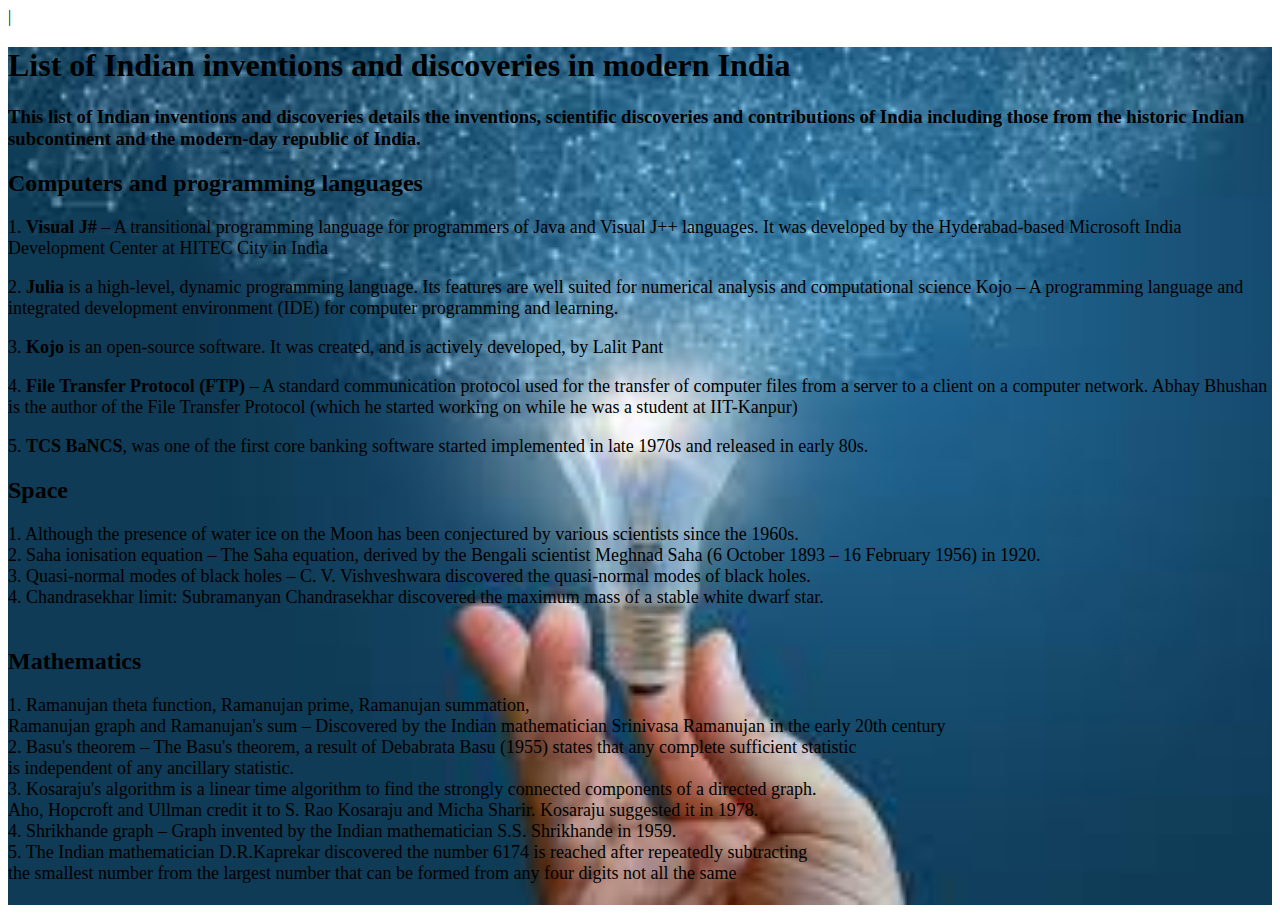
<file: inventions.html>
<!DOCTYPE html>
<html lang="en">
<head>
	<meta charset="UTF-8">
	<meta name="viewport" content="width=device-width, initial-scale=1.0">
	<title>INVENTIONS</title>
    <link rel="stylesheet" href="invention.css">
</head>
<body>
	|<div>
        <h1>List of Indian inventions and discoveries in modern India</h1>
        <h3>This list of Indian inventions and discoveries details the inventions, 
        scientific discoveries and contributions of India
         including those from the historic Indian subcontinent and the modern-day republic of India.</h3>
        <h2>Computers and programming languages</h2> 
        <p> 1. <b>Visual J#</b> – A transitional programming language for programmers of Java and Visual J++ languages.
          It was developed by the Hyderabad-based Microsoft India Development Center at HITEC City in India</p>
        <p>2. <b>Julia </b>is a high-level, dynamic programming language. Its features are well suited for numerical analysis and computational science Kojo –
             A programming language and integrated development environment (IDE) for computer programming and learning.
        <p>3. <b>Kojo</b> is an open-source software. It was created, and is actively developed, by Lalit Pant</p>
        <p>4. <b>File Transfer Protocol (FTP) </b>– A standard communication protocol used for the transfer of computer files from a server to a client on a computer network. 
            Abhay Bhushan is the author of the File Transfer Protocol (which he started working on while he was a student at IIT-Kanpur)</p>
        <p>5. <b>TCS BaNCS</b>, was one of the first core banking software started implemented in late 1970s and released in early 80s. </p>
        <h2>Space</h2>
        <pre>1. Although the presence of water ice on the Moon has been conjectured by various scientists since the 1960s.
2. Saha ionisation equation – The Saha equation, derived by the Bengali scientist Meghnad Saha (6 October 1893 – 16 February 1956) in 1920.
3. Quasi-normal modes of black holes – C. V. Vishveshwara discovered the quasi-normal modes of black holes.
4. Chandrasekhar limit: Subramanyan Chandrasekhar discovered the maximum mass of a stable white dwarf star.
        </pre>
        <h2>Mathematics</h2>
        <pre>1. Ramanujan theta function, Ramanujan prime, Ramanujan summation,
Ramanujan graph and Ramanujan's sum – Discovered by the Indian mathematician Srinivasa Ramanujan in the early 20th century
2. Basu's theorem – The Basu's theorem, a result of Debabrata Basu (1955) states that any complete sufficient statistic
is independent of any ancillary statistic.
3. Kosaraju's algorithm is a linear time algorithm to find the strongly connected components of a directed graph. 
Aho, Hopcroft and Ullman credit it to S. Rao Kosaraju and Micha Sharir. Kosaraju suggested it in 1978.
4. Shrikhande graph – Graph invented by the Indian mathematician S.S. Shrikhande in 1959.
5. The Indian mathematician D.R.Kaprekar discovered the number 6174 is reached after repeatedly subtracting
the smallest number from the largest number that can be formed from any four digits not all the same
        </pre>
    </div>
</body>
</html>
</file>
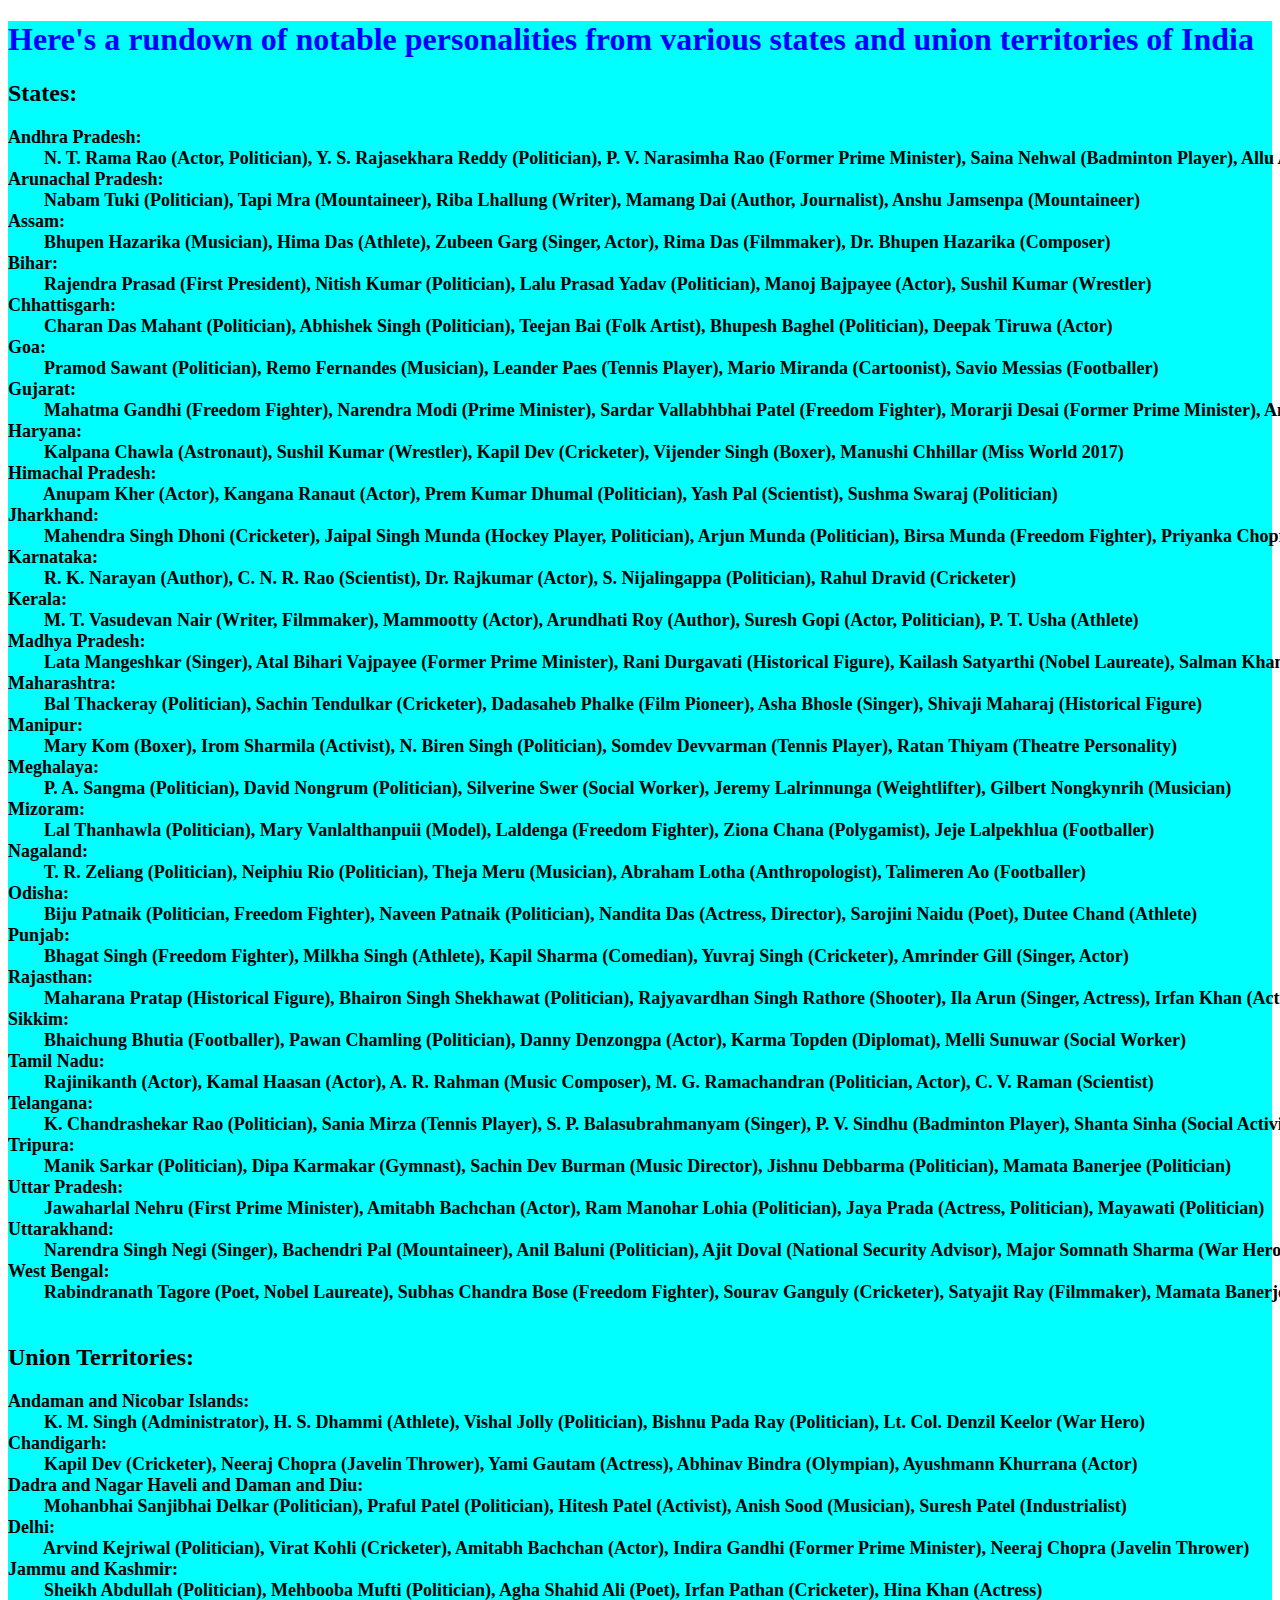
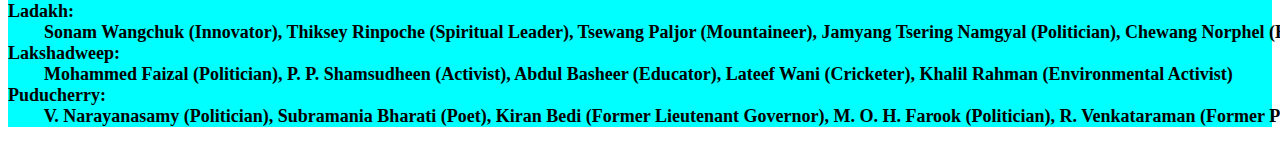
<file: pp.html>
<!DOCTYPE html>
<html lang="en">
<head>
    <meta charset="UTF-8">
    <meta name="viewport" content="width=device-width, initial-scale=1.0">
    <title>POPURAL PERSONALITIES</title>
    <link rel="stylesheet" href="pp.css">
</head>
<body>
    <div>
    <h1>Here's a rundown of notable personalities from various states and union territories of India</h1>
    <h2>States:</h2>
    <b><pre>Andhra Pradesh:
        N. T. Rama Rao (Actor, Politician), Y. S. Rajasekhara Reddy (Politician), P. V. Narasimha Rao (Former Prime Minister), Saina Nehwal (Badminton Player), Allu Arjun (Actor)
Arunachal Pradesh:
        Nabam Tuki (Politician), Tapi Mra (Mountaineer), Riba Lhallung (Writer), Mamang Dai (Author, Journalist), Anshu Jamsenpa (Mountaineer)
Assam:
        Bhupen Hazarika (Musician), Hima Das (Athlete), Zubeen Garg (Singer, Actor), Rima Das (Filmmaker), Dr. Bhupen Hazarika (Composer)
Bihar:
        Rajendra Prasad (First President), Nitish Kumar (Politician), Lalu Prasad Yadav (Politician), Manoj Bajpayee (Actor), Sushil Kumar (Wrestler)
Chhattisgarh:
        Charan Das Mahant (Politician), Abhishek Singh (Politician), Teejan Bai (Folk Artist), Bhupesh Baghel (Politician), Deepak Tiruwa (Actor)
Goa:
        Pramod Sawant (Politician), Remo Fernandes (Musician), Leander Paes (Tennis Player), Mario Miranda (Cartoonist), Savio Messias (Footballer)
Gujarat:
        Mahatma Gandhi (Freedom Fighter), Narendra Modi (Prime Minister), Sardar Vallabhbhai Patel (Freedom Fighter), Morarji Desai (Former Prime Minister), Amitabh Bachchan (Actor)
Haryana:
        Kalpana Chawla (Astronaut), Sushil Kumar (Wrestler), Kapil Dev (Cricketer), Vijender Singh (Boxer), Manushi Chhillar (Miss World 2017)
Himachal Pradesh:
        Anupam Kher (Actor), Kangana Ranaut (Actor), Prem Kumar Dhumal (Politician), Yash Pal (Scientist), Sushma Swaraj (Politician)
Jharkhand:
        Mahendra Singh Dhoni (Cricketer), Jaipal Singh Munda (Hockey Player, Politician), Arjun Munda (Politician), Birsa Munda (Freedom Fighter), Priyanka Chopra (Actress)
Karnataka:
        R. K. Narayan (Author), C. N. R. Rao (Scientist), Dr. Rajkumar (Actor), S. Nijalingappa (Politician), Rahul Dravid (Cricketer)
Kerala:
        M. T. Vasudevan Nair (Writer, Filmmaker), Mammootty (Actor), Arundhati Roy (Author), Suresh Gopi (Actor, Politician), P. T. Usha (Athlete)
Madhya Pradesh:
        Lata Mangeshkar (Singer), Atal Bihari Vajpayee (Former Prime Minister), Rani Durgavati (Historical Figure), Kailash Satyarthi (Nobel Laureate), Salman Khan (Actor)
Maharashtra:
        Bal Thackeray (Politician), Sachin Tendulkar (Cricketer), Dadasaheb Phalke (Film Pioneer), Asha Bhosle (Singer), Shivaji Maharaj (Historical Figure)
Manipur:
        Mary Kom (Boxer), Irom Sharmila (Activist), N. Biren Singh (Politician), Somdev Devvarman (Tennis Player), Ratan Thiyam (Theatre Personality)
Meghalaya:
        P. A. Sangma (Politician), David Nongrum (Politician), Silverine Swer (Social Worker), Jeremy Lalrinnunga (Weightlifter), Gilbert Nongkynrih (Musician)
Mizoram:
        Lal Thanhawla (Politician), Mary Vanlalthanpuii (Model), Laldenga (Freedom Fighter), Ziona Chana (Polygamist), Jeje Lalpekhlua (Footballer)
Nagaland:
        T. R. Zeliang (Politician), Neiphiu Rio (Politician), Theja Meru (Musician), Abraham Lotha (Anthropologist), Talimeren Ao (Footballer)
Odisha:
        Biju Patnaik (Politician, Freedom Fighter), Naveen Patnaik (Politician), Nandita Das (Actress, Director), Sarojini Naidu (Poet), Dutee Chand (Athlete)
Punjab:
        Bhagat Singh (Freedom Fighter), Milkha Singh (Athlete), Kapil Sharma (Comedian), Yuvraj Singh (Cricketer), Amrinder Gill (Singer, Actor)
Rajasthan:
        Maharana Pratap (Historical Figure), Bhairon Singh Shekhawat (Politician), Rajyavardhan Singh Rathore (Shooter), Ila Arun (Singer, Actress), Irfan Khan (Actor)
Sikkim:
        Bhaichung Bhutia (Footballer), Pawan Chamling (Politician), Danny Denzongpa (Actor), Karma Topden (Diplomat), Melli Sunuwar (Social Worker)
Tamil Nadu:
        Rajinikanth (Actor), Kamal Haasan (Actor), A. R. Rahman (Music Composer), M. G. Ramachandran (Politician, Actor), C. V. Raman (Scientist)
Telangana:
        K. Chandrashekar Rao (Politician), Sania Mirza (Tennis Player), S. P. Balasubrahmanyam (Singer), P. V. Sindhu (Badminton Player), Shanta Sinha (Social Activist)
Tripura:
        Manik Sarkar (Politician), Dipa Karmakar (Gymnast), Sachin Dev Burman (Music Director), Jishnu Debbarma (Politician), Mamata Banerjee (Politician)
Uttar Pradesh:
        Jawaharlal Nehru (First Prime Minister), Amitabh Bachchan (Actor), Ram Manohar Lohia (Politician), Jaya Prada (Actress, Politician), Mayawati (Politician)
Uttarakhand:
        Narendra Singh Negi (Singer), Bachendri Pal (Mountaineer), Anil Baluni (Politician), Ajit Doval (National Security Advisor), Major Somnath Sharma (War Hero)
West Bengal:
        Rabindranath Tagore (Poet, Nobel Laureate), Subhas Chandra Bose (Freedom Fighter), Sourav Ganguly (Cricketer), Satyajit Ray (Filmmaker), Mamata Banerjee (Politician)
    </pre></b>
    <h2>Union Territories:</h2>
    <b><pre>Andaman and Nicobar Islands:
        K. M. Singh (Administrator), H. S. Dhammi (Athlete), Vishal Jolly (Politician), Bishnu Pada Ray (Politician), Lt. Col. Denzil Keelor (War Hero)
Chandigarh:
        Kapil Dev (Cricketer), Neeraj Chopra (Javelin Thrower), Yami Gautam (Actress), Abhinav Bindra (Olympian), Ayushmann Khurrana (Actor)
Dadra and Nagar Haveli and Daman and Diu:
        Mohanbhai Sanjibhai Delkar (Politician), Praful Patel (Politician), Hitesh Patel (Activist), Anish Sood (Musician), Suresh Patel (Industrialist)
Delhi:
        Arvind Kejriwal (Politician), Virat Kohli (Cricketer), Amitabh Bachchan (Actor), Indira Gandhi (Former Prime Minister), Neeraj Chopra (Javelin Thrower)
Jammu and Kashmir:
        Sheikh Abdullah (Politician), Mehbooba Mufti (Politician), Agha Shahid Ali (Poet), Irfan Pathan (Cricketer), Hina Khan (Actress)
Ladakh:
        Sonam Wangchuk (Innovator), Thiksey Rinpoche (Spiritual Leader), Tsewang Paljor (Mountaineer), Jamyang Tsering Namgyal (Politician), Chewang Norphel (Engineer)
Lakshadweep:
        Mohammed Faizal (Politician), P. P. Shamsudheen (Activist), Abdul Basheer (Educator), Lateef Wani (Cricketer), Khalil Rahman (Environmental Activist)
Puducherry:
        V. Narayanasamy (Politician), Subramania Bharati (Poet), Kiran Bedi (Former Lieutenant Governor), M. O. H. Farook (Politician), R. Venkataraman (Former President of India)</pre>
    </div>
</body>
</html>
</file>
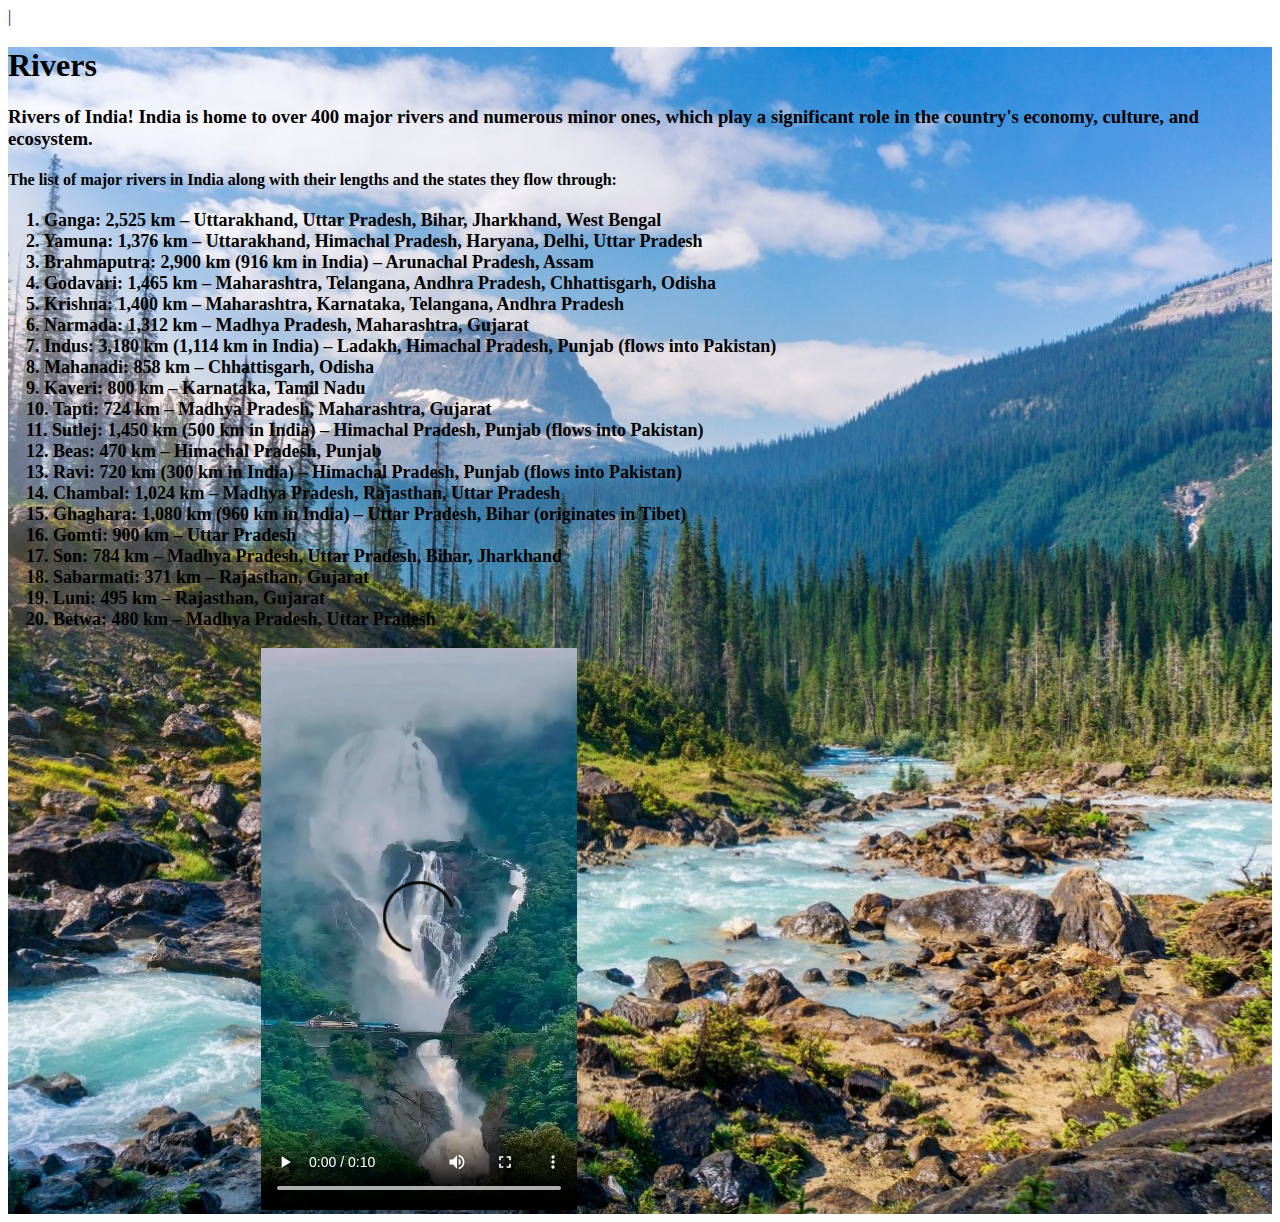
<file: rivers.html>
<!DOCTYPE html>
<html lang="en">
<head>
	<meta charset="UTF-8">
	<meta name="viewport" content="width=device-width, initial-scale=1.0">
	<title>Rivers</title>
    <link rel="stylesheet" href="river.css">
</head>
<body>
	|<div>
        <h1>Rivers</h1>
        <h3>Rivers of India! India is home to over 400 major rivers and numerous minor ones, 
            which play a significant role in the country's economy, culture, and ecosystem.</h3>
        <b><h4>  The list of major rivers in India along with their lengths and the states they flow through:</h4></b>
        <b><pre>    1. Ganga: 2,525 km – Uttarakhand, Uttar Pradesh, Bihar, Jharkhand, West Bengal
    2. Yamuna: 1,376 km – Uttarakhand, Himachal Pradesh, Haryana, Delhi, Uttar Pradesh
    3. Brahmaputra: 2,900 km (916 km in India) – Arunachal Pradesh, Assam
    4. Godavari: 1,465 km – Maharashtra, Telangana, Andhra Pradesh, Chhattisgarh, Odisha
    5. Krishna: 1,400 km – Maharashtra, Karnataka, Telangana, Andhra Pradesh
    6. Narmada: 1,312 km – Madhya Pradesh, Maharashtra, Gujarat
    7. Indus: 3,180 km (1,114 km in India) – Ladakh, Himachal Pradesh, Punjab (flows into Pakistan)
    8. Mahanadi: 858 km – Chhattisgarh, Odisha
    9. Kaveri: 800 km – Karnataka, Tamil Nadu
    10. Tapti: 724 km – Madhya Pradesh, Maharashtra, Gujarat
    11. Sutlej: 1,450 km (500 km in India) – Himachal Pradesh, Punjab (flows into Pakistan)
    12. Beas: 470 km – Himachal Pradesh, Punjab
    13. Ravi: 720 km (300 km in India) – Himachal Pradesh, Punjab (flows into Pakistan)
    14. Chambal: 1,024 km – Madhya Pradesh, Rajasthan, Uttar Pradesh
    15. Ghaghara: 1,080 km (960 km in India) – Uttar Pradesh, Bihar (originates in Tibet)
    16. Gomti: 900 km – Uttar Pradesh
    17. Son: 784 km – Madhya Pradesh, Uttar Pradesh, Bihar, Jharkhand
    18. Sabarmati: 371 km – Rajasthan, Gujarat
    19. Luni: 495 km – Rajasthan, Gujarat
    20. Betwa: 480 km – Madhya Pradesh, Uttar Pradesh</pre></b>
    
 <video controls src = "Incredible Indian Railways  Dudhsagar Falls shorts incredibleindia dudhsagarwaterfall720p.mp4"  width = "25%">
</video>
</div>
</body>
</html>
</file>
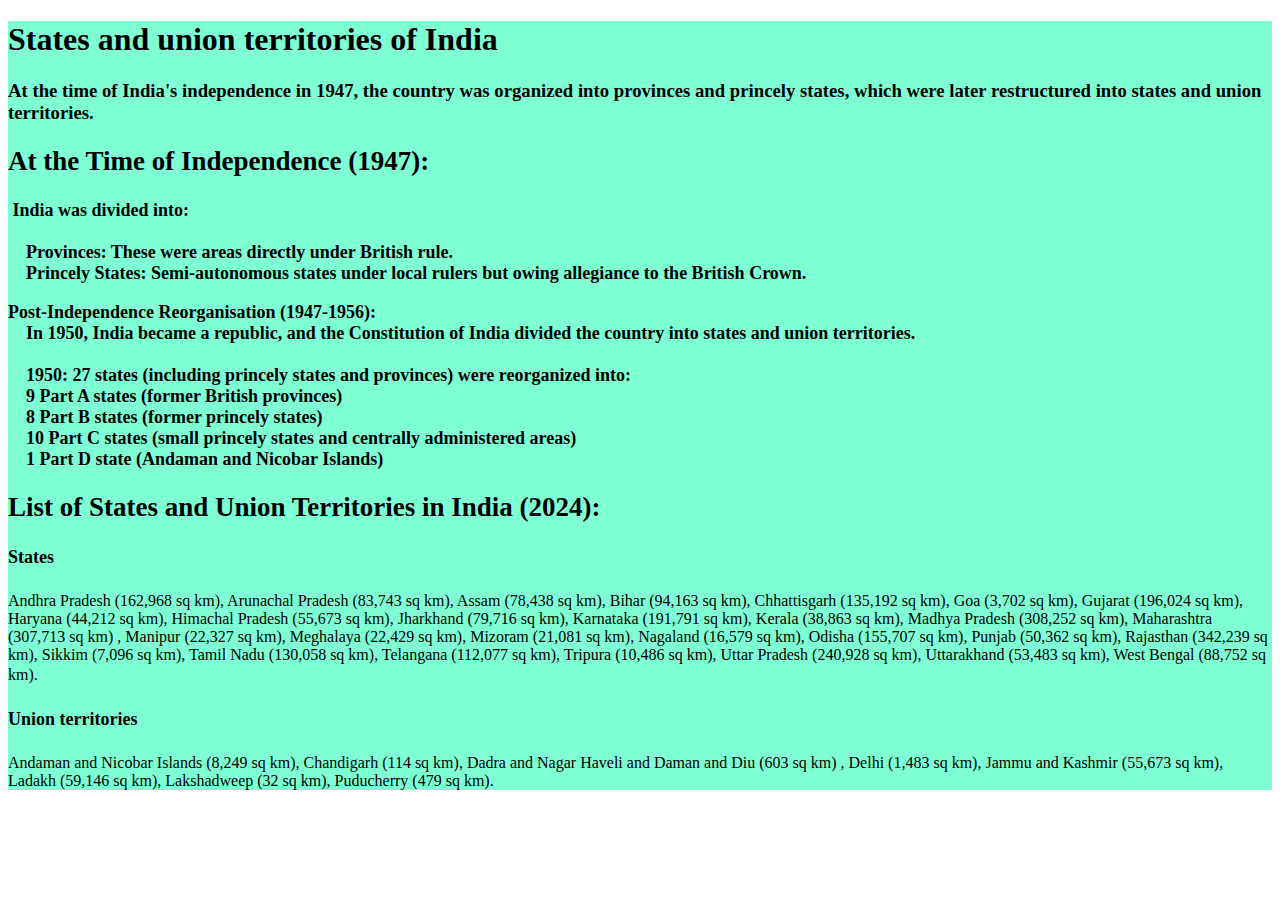
<file: states.html>
<!DOCTYPE html>
<html lang="en">
<head>
	<meta charset="UTF-8">
	<meta name="viewport" content="width=device-width, initial-scale=1.0">
	<title>STATES</title>
    <link rel="stylesheet" href="states.css">
</head>
<body>
<div>
	<h1>States and union territories of India</h1>
    <h3>At the time of India's independence in 1947, the country was organized into provinces and princely states, which were later restructured into states and union territories.</h3> 
   <b> <h2>At the Time of Independence (1947):</h2></b>
   <b><pre> India was divided into:

    Provinces: These were areas directly under British rule.
    Princely States: Semi-autonomous states under local rulers but owing allegiance to the British Crown.</pre></b>
    <b><pre>Post-Independence Reorganisation (1947-1956):
    In 1950, India became a republic, and the Constitution of India divided the country into states and union territories.

    1950: 27 states (including princely states and provinces) were reorganized into:
    9 Part A states (former British provinces)
    8 Part B states (former princely states)
    10 Part C states (small princely states and centrally administered areas)
    1 Part D state (Andaman and Nicobar Islands)</pre></b>
   <b><h2>List of States and Union Territories in India (2024):</h2></b>
   <b><h4>States </h4></b>
   <pre></pre>Andhra Pradesh (162,968 sq km), Arunachal Pradesh (83,743 sq km), Assam (78,438 sq km), Bihar (94,163 sq km),
 Chhattisgarh (135,192 sq km), Goa (3,702 sq km), Gujarat (196,024 sq km), Haryana (44,212 sq km), Himachal Pradesh (55,673 sq km),
  Jharkhand (79,716 sq km), Karnataka (191,791 sq km), Kerala (38,863 sq km), Madhya Pradesh (308,252 sq km), Maharashtra (307,713 sq km)
  , Manipur (22,327 sq km), Meghalaya (22,429 sq km), Mizoram (21,081 sq km), Nagaland (16,579 sq km), Odisha (155,707 sq km), 
  Punjab (50,362 sq km), Rajasthan (342,239 sq km), Sikkim (7,096 sq km), Tamil Nadu (130,058 sq km), Telangana (112,077 sq km),
   Tripura (10,486 sq km), Uttar Pradesh (240,928 sq km), Uttarakhand (53,483 sq km), West Bengal (88,752 sq km).</pre> 
   <b><h4> Union territories</h4></b>
   <pre></pre> Andaman and Nicobar Islands (8,249 sq km), Chandigarh (114 sq km), Dadra and Nagar Haveli and Daman and Diu (603 sq km)
   , Delhi (1,483 sq km), Jammu and Kashmir (55,673 sq km), Ladakh (59,146 sq km), Lakshadweep (32 sq km), Puducherry (479 sq km).</pre> 
</div> 
</body>
</html>
</file>
<file: invention.css>
div {
    background-image:url(../inv.jpeg);
    background-position: center;
   background-repeat: no-repeat;
   background-size: cover;
}
pre{
    font-family: 'Times New Roman', Times, serif;
    font-size: large;
}
p {
    font-family: 'Times New Roman', Times, serif;
    font-size: large;
}
</file>
<file: pp.css>
h1{
    color: blue;
}
pre{
    font-family: 'Times New Roman', Times, serif;
    font-size: large;
}
div{
    background-color: aqua;
   
}
</file>
<file: river.css>
div{
    background-image:url(../thumb-1920-1169607.jpg);
    background-position: center;
   background-repeat: no-repeat;
   background-size: cover;
}
pre{
    font-family: 'Times New Roman', Times, serif;
    font-size: large;
}
video{
    margin-left: 20%;
    
}
</file>
<file: states.css>
pre{
    font-family: 'Times New Roman', Times, serif;
    font-size: large;
}
b{
    font-family: 'Times New Roman', Times, serif;
    font-size: large;
}
div {
    background-color: aquamarine;
}
</file>
